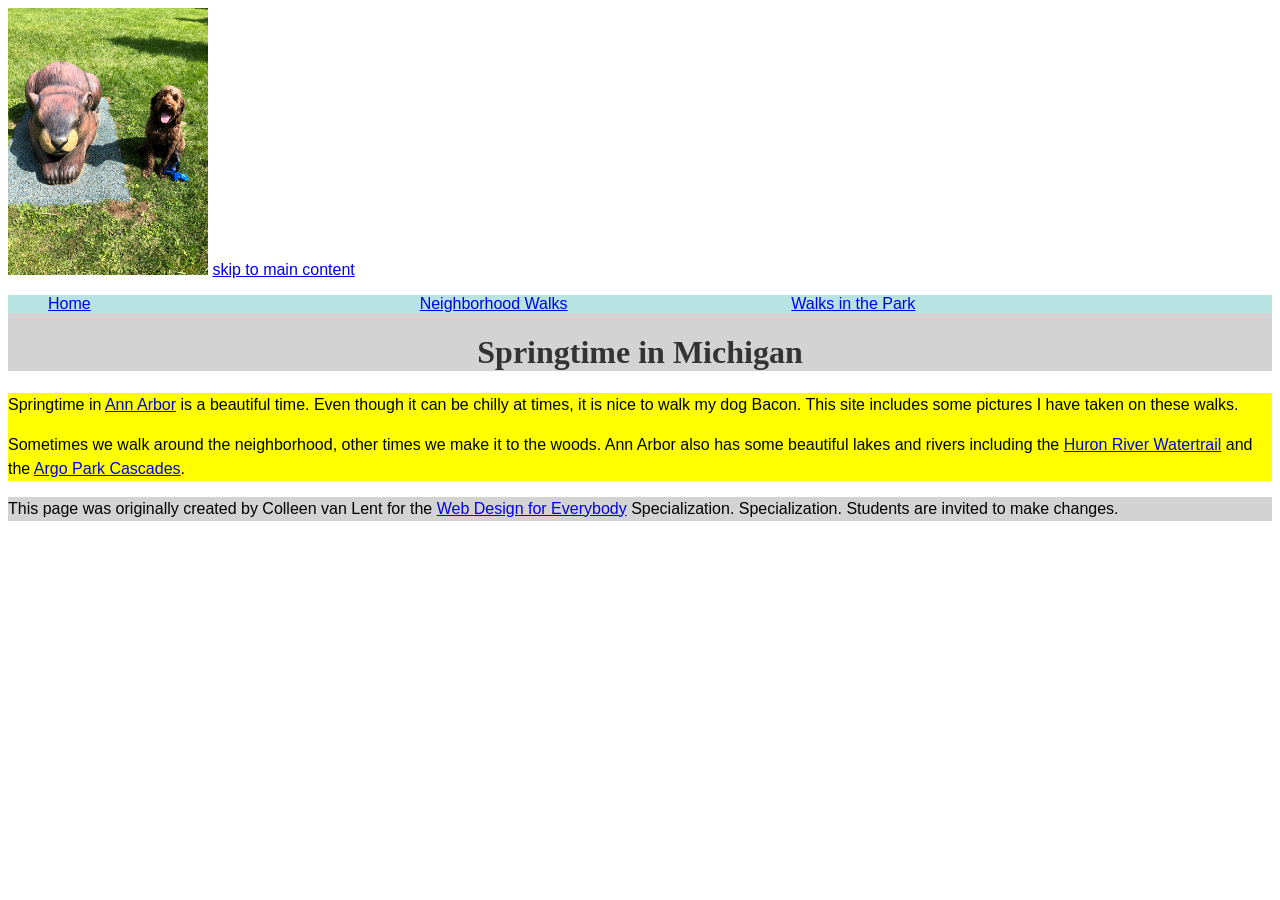
<file: index.html>
<!DOCTYPE html>
<html lang="en">

<head>
  <meta charset="utf-8">
  <meta name="viewport" content="width=device-width">
  <title>Springtime In Michigan</title>
  <!-- You will need to link to the CSS file -->
  <link rel="stylesheet" href="style.css">
</head>

<body>
  <img src="BaconGallupPark.jpg" width="200" alt="Brown Labradoodle sitting next to a statue.">
  <a href= "#main">skip to main content</a>
  <header>
    <nav>
      <ul>
        <li><a href="index.html">Home</a></li>
        <li><a href="neighborhood.html">Neighborhood Walks</a></li>
        <li><a href="parks.html">Walks in the Park</a></li>
      </ul>
    </nav>
    
    <h1>Springtime in Michigan</h1>
  </header>
  <main id="main">
    <p>Springtime in <a href="https://www.michigan.org/city/ann-arbor">Ann Arbor</a> is a beautiful time. Even though
      it can be chilly at times, it is nice to walk my dog Bacon. This site includes some pictures I have taken on
      these walks. </p>

    <p>Sometimes we walk around the neighborhood, other times we make it to the woods. Ann Arbor also has some
      beautiful lakes and rivers including the <a
        href="https://www.annarbor.org/things-to-do/recreation-outdoors/huron-river/">Huron River Watertrail</a> and
      the <a href="https://www.a2gov.org/departments/Parks-Recreation/parks-places/argo/pages/default.aspx">Argo Park
        Cascades</a>.</p>

  </main>
  <footer>
    <p>This page was originally created by Colleen van Lent for the <a
        href="https://www.coursera.org/specializations/web-design"> Web Design for Everybody</a> Specialization.
      Specialization. Students are invited to make changes.</p>
  </footer>

</body>

</html>
</file>
<file: style.css>
body {
    font-family: Arial, Helvetica, sans-serif;
    font-size: 16px;
}

header {
    background-color: #d3d3d3;
}

nav {
    background-color: #b7e3e3;
}

main {
    background-color: #ffff00;
    font-size: 16px;
}

footer {
    background-color: #d3d3d3;
}

li {
    display: inline-block;
    width: 30%;
}

h1 {
    text-align: center;
    font-family: Georgia, serif;
    color: #333333;
}

p {
    line-height: 1.5;
}
</file>
